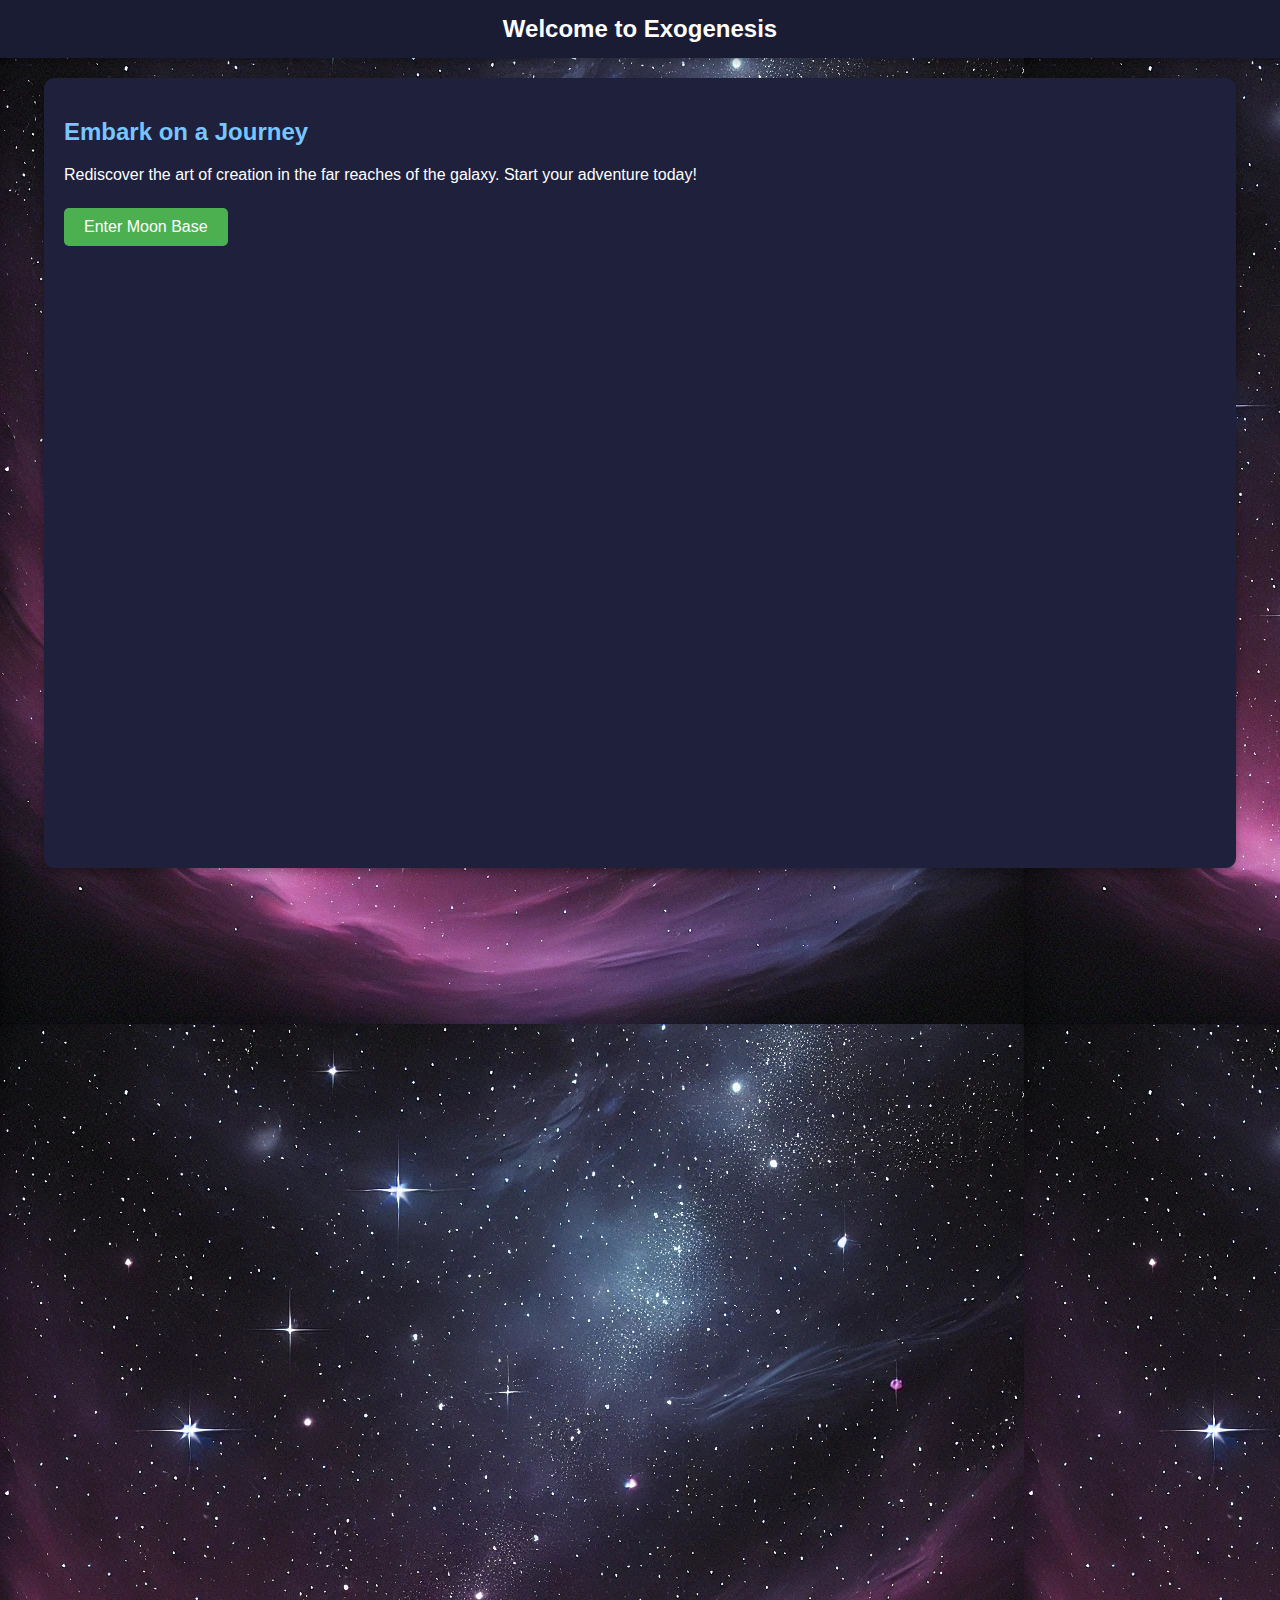
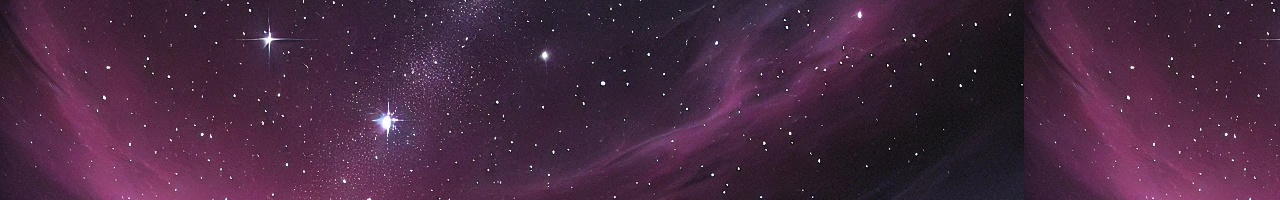
<file: templates/index.html>
<!DOCTYPE html>
<html lang="en">
<head>
    <meta charset="UTF-8">
    <meta name="viewport" content="width=device-width, initial-scale=1.0">
    <title>Exogenesis - Home</title>
    <link rel="stylesheet" href="/static/css/styles.css">
    <link rel="icon" href="/static/images/favicon.ico">
</head>
<body>
    <header>Welcome to Exogenesis</header>
    <main>
        <h2>Embark on a Journey</h2>
        <p>Rediscover the art of creation in the far reaches of the galaxy. Start your adventure today!</p>
        <button onclick="location.href='/moon_base'">Enter Moon Base</button>
    </main>
</body>
</html>
</file>
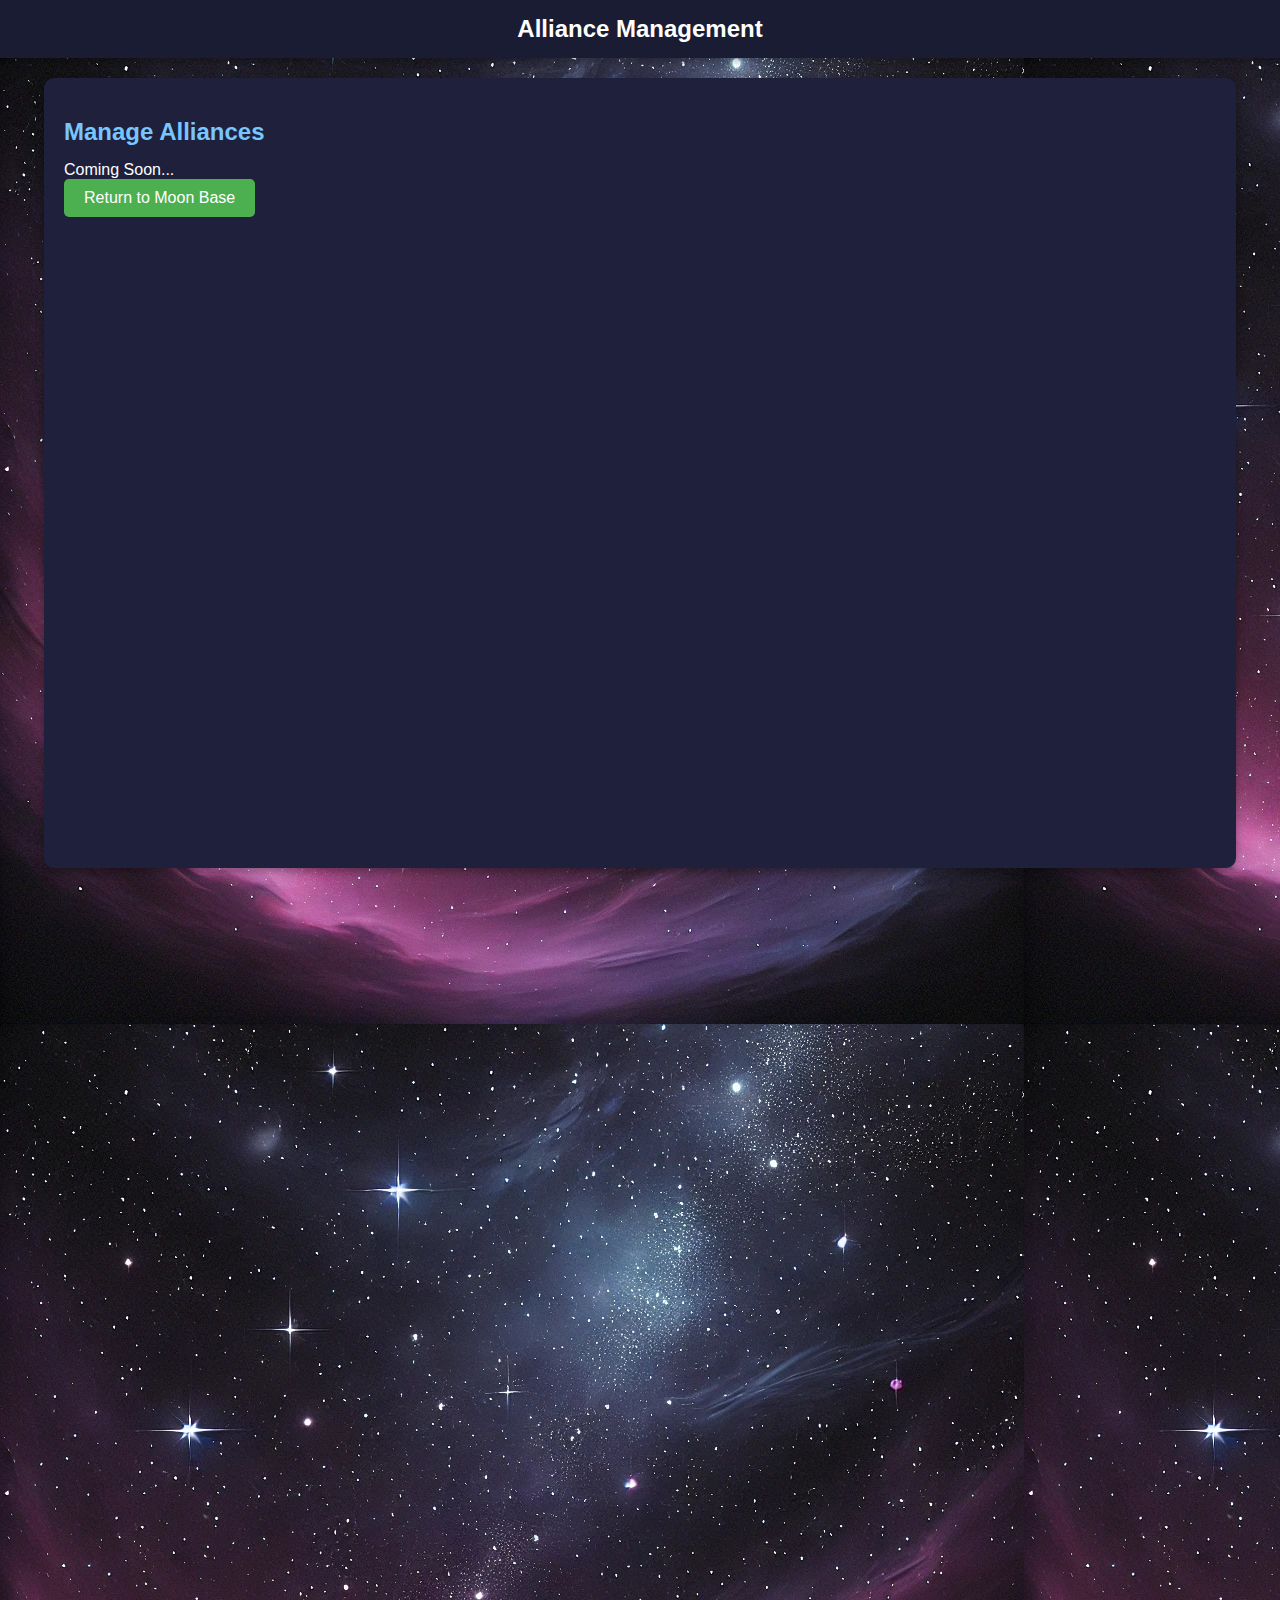
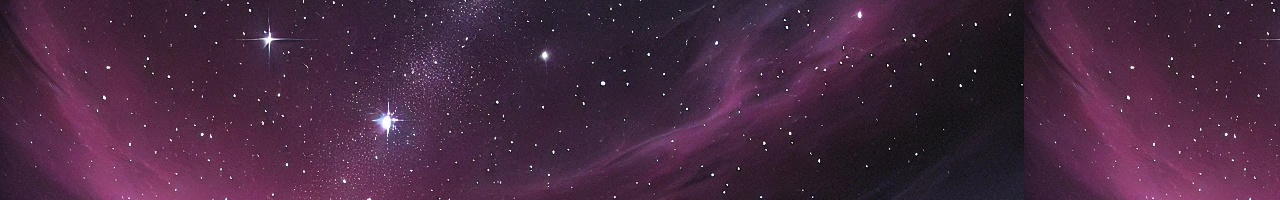
<file: templates/alliance_management.html>
<!DOCTYPE html>
<html lang="en">
<head>
    <meta charset="UTF-8">
    <meta name="viewport" content="width=device-width, initial-scale=1.0">
    <title>Exogenesis - Alliance Management</title>
    <link rel="stylesheet" href="/static/css/styles.css">
    <script src="/static/js/script.js" defer></script>
    <link rel="icon" href="/static/images/favicon.ico">
</head>
<body>
    <header>Alliance Management</header>
    <main>
        <h2>Manage Alliances</h2>
        <div id="alliance-management">Coming Soon...</div>
        <button onclick="location.href='/moon_base'">Return to Moon Base</button>
    </main>
</body>
</html>
</file>
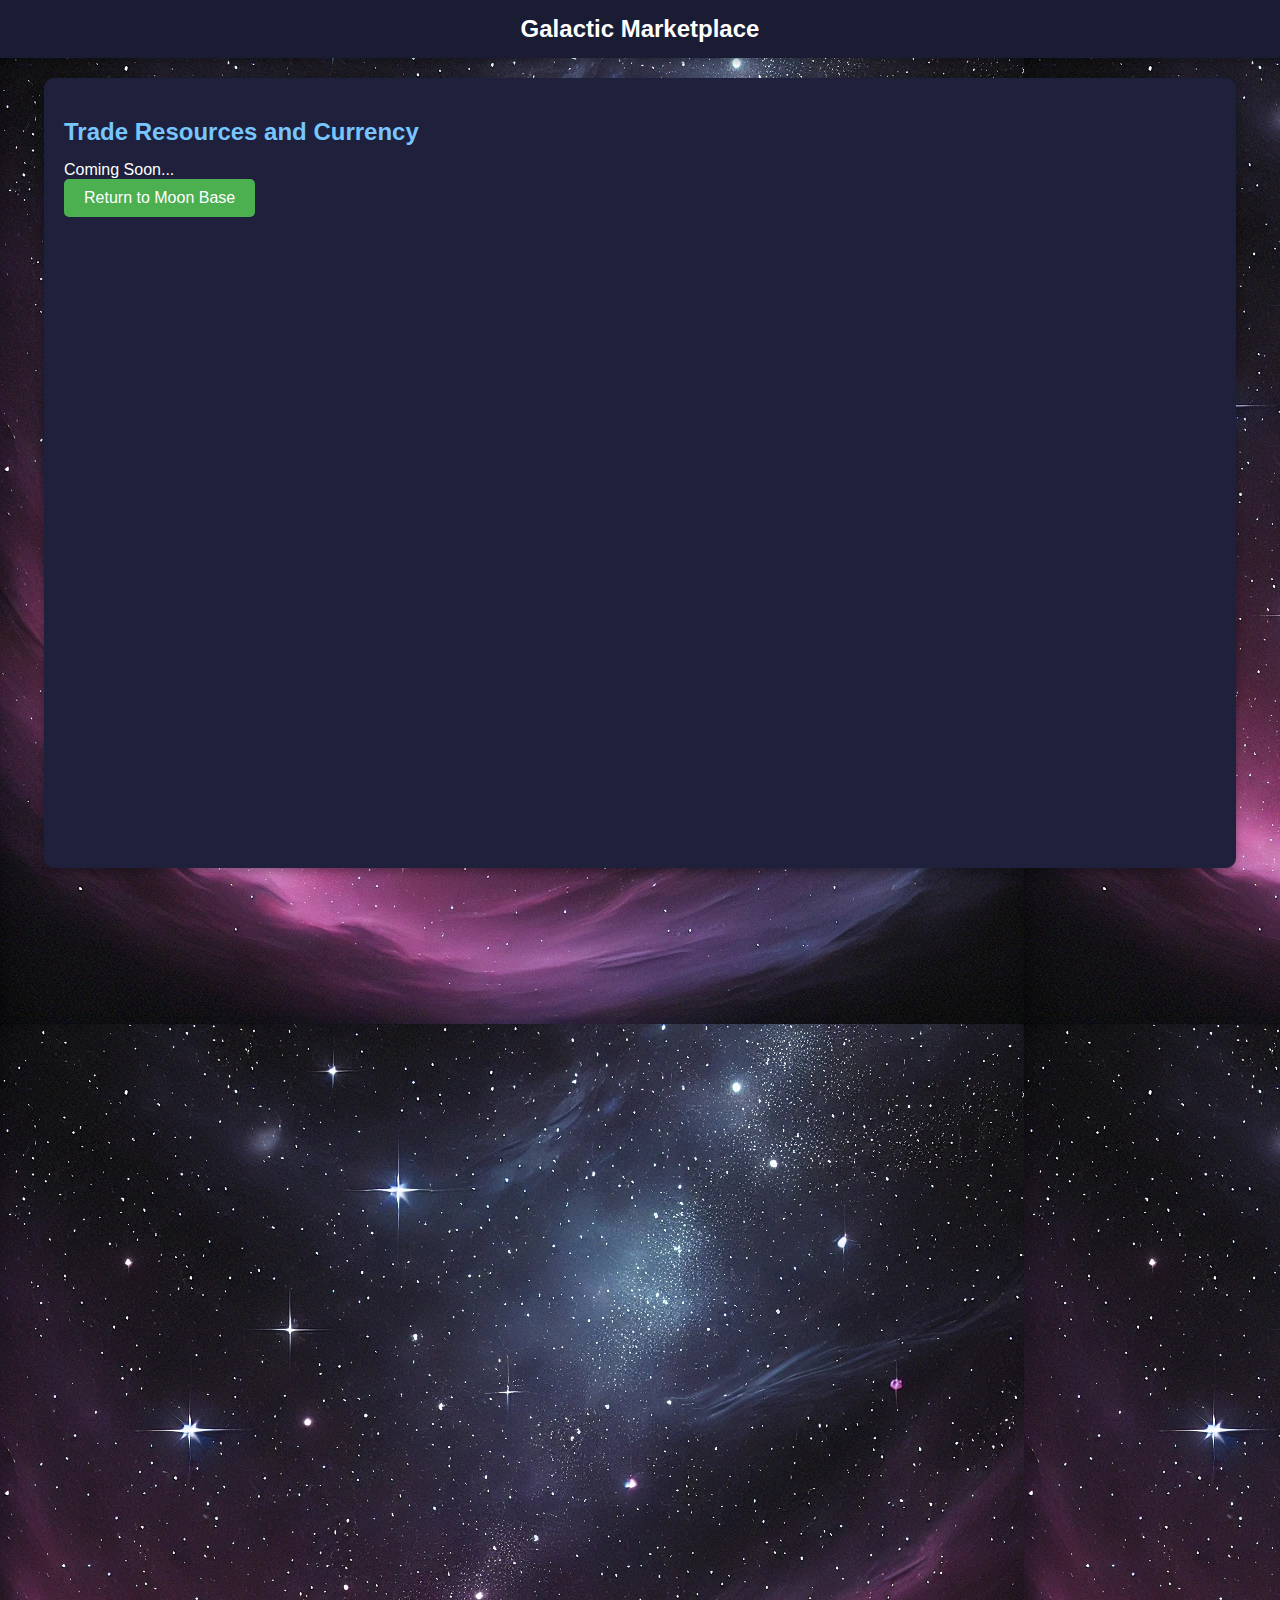
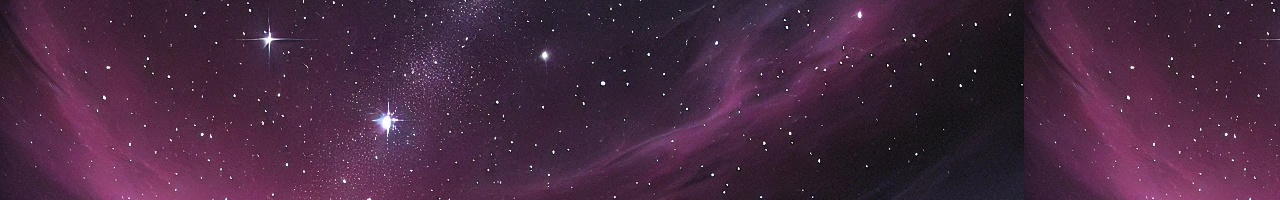
<file: templates/marketplace.html>
<!DOCTYPE html>
<html lang="en">
<head>
    <meta charset="UTF-8">
    <meta name="viewport" content="width=device-width, initial-scale=1.0">
    <title>Exogenesis - Galactic Marketplace</title>
    <link rel="stylesheet" href="/static/css/styles.css">
    <script src="/static/js/script.js" defer></script>
    <link rel="icon" href="/static/images/favicon.ico">
</head>
<body>
    <header>Galactic Marketplace</header>
    <main>
        <h2>Trade Resources and Currency</h2>
        <div id="marketplace">Coming Soon...</div>
        <button onclick="location.href='/moon_base'">Return to Moon Base</button>
    </main>
</body>
</html>
</file>
<file: static/css/styles.css>
/* General Styles */
body {
    margin: 0;
    padding: 0;
    font-family: 'Arial', sans-serif;
    background-color: #0e0f1f;
    color: #ffffff;
    display: flex;
    flex-direction: column;
    align-items: center;
    justify-content: flex-start;
    height: 100vh;
    overflow: hidden;
}

/* Header Styles */
header {
    width: 100%;
    background-color: #1a1c34;
    color: #ffffff;
    padding: 15px;
    text-align: center;
    font-size: 1.5rem;
    font-weight: bold;
    box-shadow: 0 4px 6px rgba(0, 0, 0, 0.2);
}

/* Main Content Styles */
main {
    width: 90%;
    max-width: 1200px;
    margin: 20px auto;
    padding: 20px;
    background-color: #1e203c;
    border-radius: 10px;
    box-shadow: 0 4px 8px rgba(0, 0, 0, 0.3);
    overflow-y: auto;
    height: calc(100vh - 150px);
}

h2 {
    margin-bottom: 15px;
    color: #78c6ff;
}

p {
    line-height: 1.6;
    margin-bottom: 20px;
}

/* Button Styles */
button {
    background-color: #4caf50;
    color: white;
    border: none;
    padding: 10px 20px;
    font-size: 1rem;
    border-radius: 5px;
    cursor: pointer;
    transition: background-color 0.3s ease;
}

button:hover {
    background-color: #45a049;
}

button:disabled {
    background-color: #888;
    cursor: not-allowed;
}

/* Input Field Styles */
input, textarea, select {
    width: 100%;
    margin-bottom: 15px;
    padding: 10px;
    font-size: 1rem;
    border: 1px solid #ccc;
    border-radius: 5px;
    background-color: #2a2d55;
    color: #fff;
}

/* Toast Notification Styles */
.toast {
    position: fixed;
    bottom: 20px;
    left: 50%;
    transform: translateX(-50%);
    background-color: #333;
    color: #fff;
    padding: 10px 20px;
    border-radius: 5px;
    box-shadow: 0 2px 5px rgba(0, 0, 0, 0.3);
    animation: fadeOut 5s forwards;
    opacity: 0.9;
}

@keyframes fadeOut {
    0% {
        opacity: 0.9;
    }
    90% {
        opacity: 0.9;
    }
    100% {
        opacity: 0;
    }
}

/* Card Styles */
.card {
    background-color: #292b5b;
    border-radius: 10px;
    padding: 15px;
    margin-bottom: 20px;
    box-shadow: 0 2px 4px rgba(0, 0, 0, 0.2);
}

.card h3 {
    margin: 0 0 10px;
    color: #ffcc00;
}

.card p {
    margin: 0;
    color: #d3d4e4;
}

/* Starry Background Animation */
body::before {
    content: '';
    position: absolute;
    top: 0;
    left: 0;
    width: 200%;
    height: 200%;
    background: url('/static/images/background.webp') repeat;
    animation: moveBackground 60s linear infinite;
    z-index: -1;
}

@keyframes moveBackground {
    0% {
        background-position: 0 0;
    }
    100% {
        background-position: -500px -500px;
    }
}

/* Table Styles */
table {
    width: 100%;
    border-collapse: collapse;
    margin-bottom: 20px;
}

th, td {
    padding: 10px;
    text-align: left;
    border-bottom: 1px solid #444;
    color: #ffffff;
}

th {
    background-color: #394062;
}

/* Modal Styles */
.modal {
    position: fixed;
    top: 50%;
    left: 50%;
    transform: translate(-50%, -50%);
    background-color: #1e203c;
    padding: 20px;
    border-radius: 10px;
    box-shadow: 0 4px 8px rgba(0, 0, 0, 0.4);
    z-index: 10;
    width: 80%;
    max-width: 500px;
    display: none;
}

.modal.active {
    display: block;
}

.modal-header {
    font-size: 1.25rem;
    margin-bottom: 10px;
}

.modal-footer {
    text-align: right;
}

.modal-footer button {
    margin-left: 10px;
}
</file>
